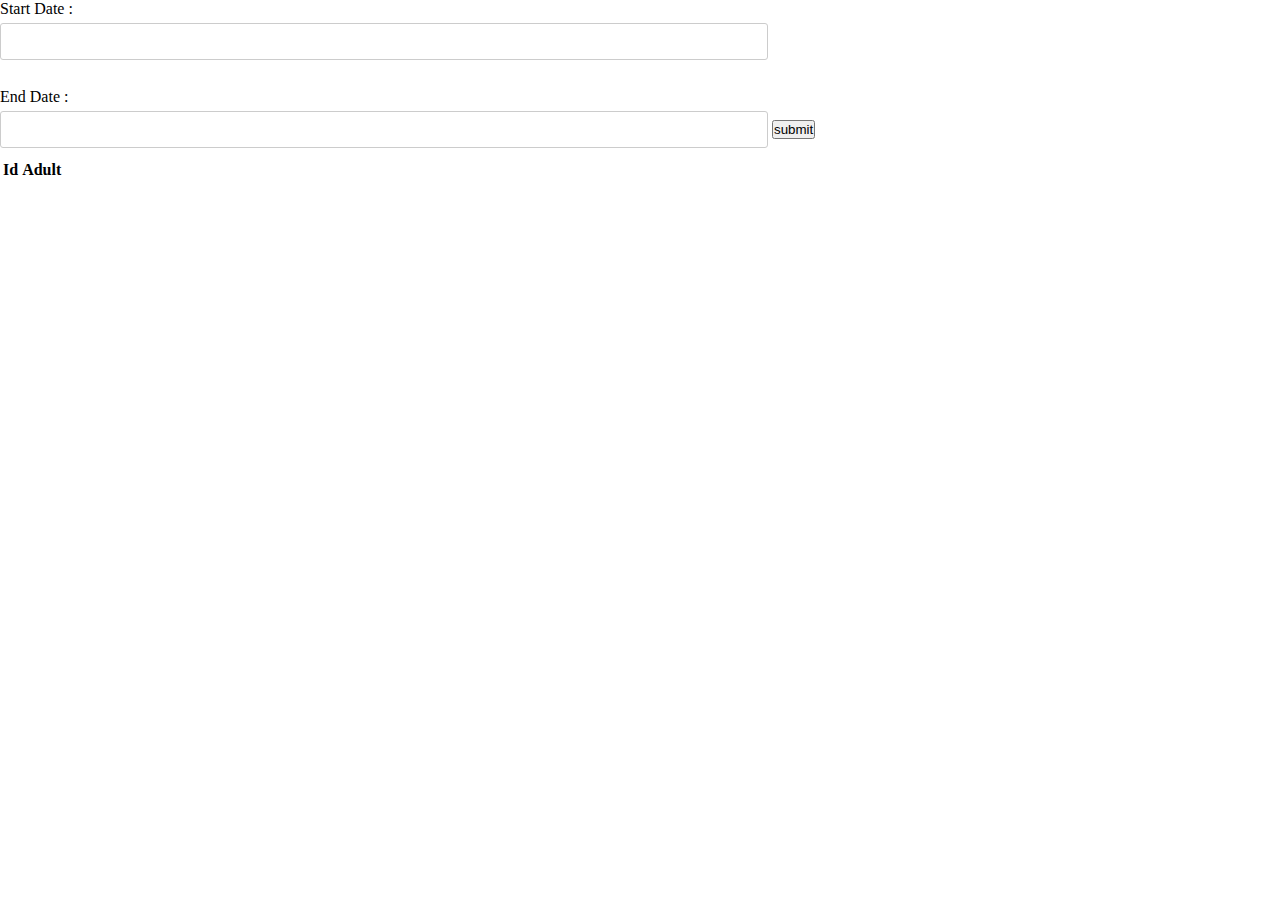
<file: tmdb movie list api project/index.html>
<!DOCTYPE html>
<html lang="en">
<head>
    <meta charset="UTF-8">
    <meta name="viewport" content="width=device-width, initial-scale=1.0">
    <title>Document</title>
    <link rel="stylesheet" href="style.css">
    <link href="https://cdn.jsdelivr.net/npm/bootstrap@5.0.2/dist/css/bootstrap.min.css" rel="stylesheet" integrity="sha384-EVSTQN3/azprG1Anm3QDgpJLIm9Nao0Yz1ztcQTwFspd3yD65VohhpuuCOmLASjC" crossorigin="anonymous">
    <script src="https://code.jquery.com/jquery-3.7.1.js" integrity="sha256-eKhayi8LEQwp4NKxN+CfCh+3qOVUtJn3QNZ0TciWLP4=" crossorigin="anonymous"></script>
</head>
<body class="container">
    
    <div class="p-5 form-container">
        <label for="startdate">Start Date : </label>
        <input type="text" id="startdate" > <br><br>
        <label for="enddate">End Date : </label>
        <input type="text" id="enddate"> 
        <button onclick="myfunction()">submit</button>
    </div>
    <p id="demo"></p>
    <div>
        <table class="table table-bordered">
            <thead>
              <tr>
                <th scope="col">Id</th>
                <th scope="col">Adult</th>
                
              </tr>
            </thead>
            <tbody id="data_print">
              <tr>
                
                
              </tr>
            </tbody>
          </table>
    </div>
    
    <script src="script.js"></script>
    <script src="https://cdn.jsdelivr.net/npm/bootstrap@5.0.2/dist/js/bootstrap.bundle.min.js" integrity="sha384-MrcW6ZMFYlzcLA8Nl+NtUVF0sA7MsXsP1UyJoMp4YLEuNSfAP+JcXn/tWtIaxVXM" crossorigin="anonymous"></script>

</body>
</html>
</file>
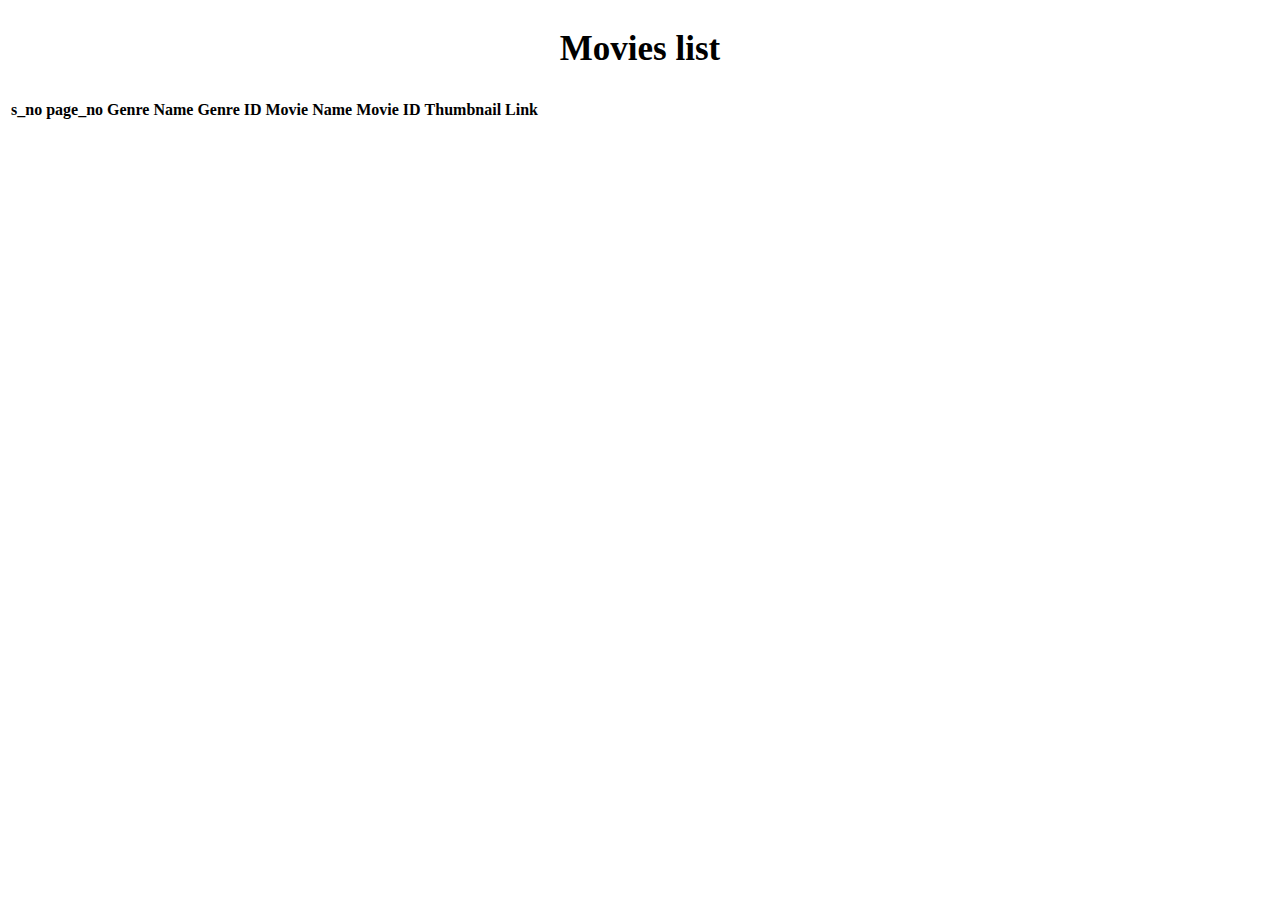
<file: TMDB use case 3/index.html>
<!DOCTYPE html>
<html lang="en">
<head>
    <meta charset="UTF-8">
    <meta name="viewport" content="width=device-width, initial-scale=1.0">
    <title>multiple api call</title>
    <script src="https://code.jquery.com/jquery-3.7.1.js" integrity="sha256-eKhayi8LEQwp4NKxN+CfCh+3qOVUtJn3QNZ0TciWLP4=" crossorigin="anonymous"></script>
    <link href="https://cdn.jsdelivr.net/npm/bootstrap@5.3.2/dist/css/bootstrap.min.css" rel="stylesheet" integrity="sha384-T3c6CoIi6uLrA9TneNEoa7RxnatzjcDSCmG1MXxSR1GAsXEV/Dwwykc2MPK8M2HN" crossorigin="anonymous">
</head>
<body>

    <h2 style="text-align: center; font-size: 35px;">Movies list</h2>
    <h6></h6>
    <table class="table table-bordered">
        <thead>
            <tr>
                <th>s_no</th>
                <th>page_no</th>
                <th>Genre Name</th>
                <th>Genre ID</th>
                <th>Movie Name</th>
                <th>Movie ID</th>
                <th>Thumbnail Link</th>
            </tr>
        </thead>
        <tbody>
            
        </tbody>

    </table>

    <script src="script.js"></script>
    <script src="https://cdn.jsdelivr.net/npm/bootstrap@5.3.2/dist/js/bootstrap.bundle.min.js" integrity="sha384-C6RzsynM9kWDrMNeT87bh95OGNyZPhcTNXj1NW7RuBCsyN/o0jlpcV8Qyq46cDfL" crossorigin="anonymous"></script>

</body>
</html>
</file>
<file: tmdb movie list api project/style.css>
/* Reset some default browser styles */
body, h1, p, label, input, button {
    margin: 0;
    padding: 0;
}

/* Apply styles to the form container */
/* .form-container {
    max-width: 400px;
    margin: 50px auto;
    padding: 20px;
    border: 1px solid #ccc;
    border-radius: 5px;
} */

/* Style labels */
label {
    display: block;
    margin-bottom: 5px;
}

/* Style text inputs */
input[type="text"] {
    width: 60%;
    padding: 10px;
    margin-bottom: 10px;
    border: 1px solid #ccc;
    border-radius: 3px;
    box-sizing: border-box;
}

/* Style submit button */
input[type="submit"] {
    background-color: #4caf50;
    color: rgb(255, 255, 255);
    padding: 10px 15px;
    border: none;
    border-radius: 3px;
    cursor: pointer;
}
</file>
